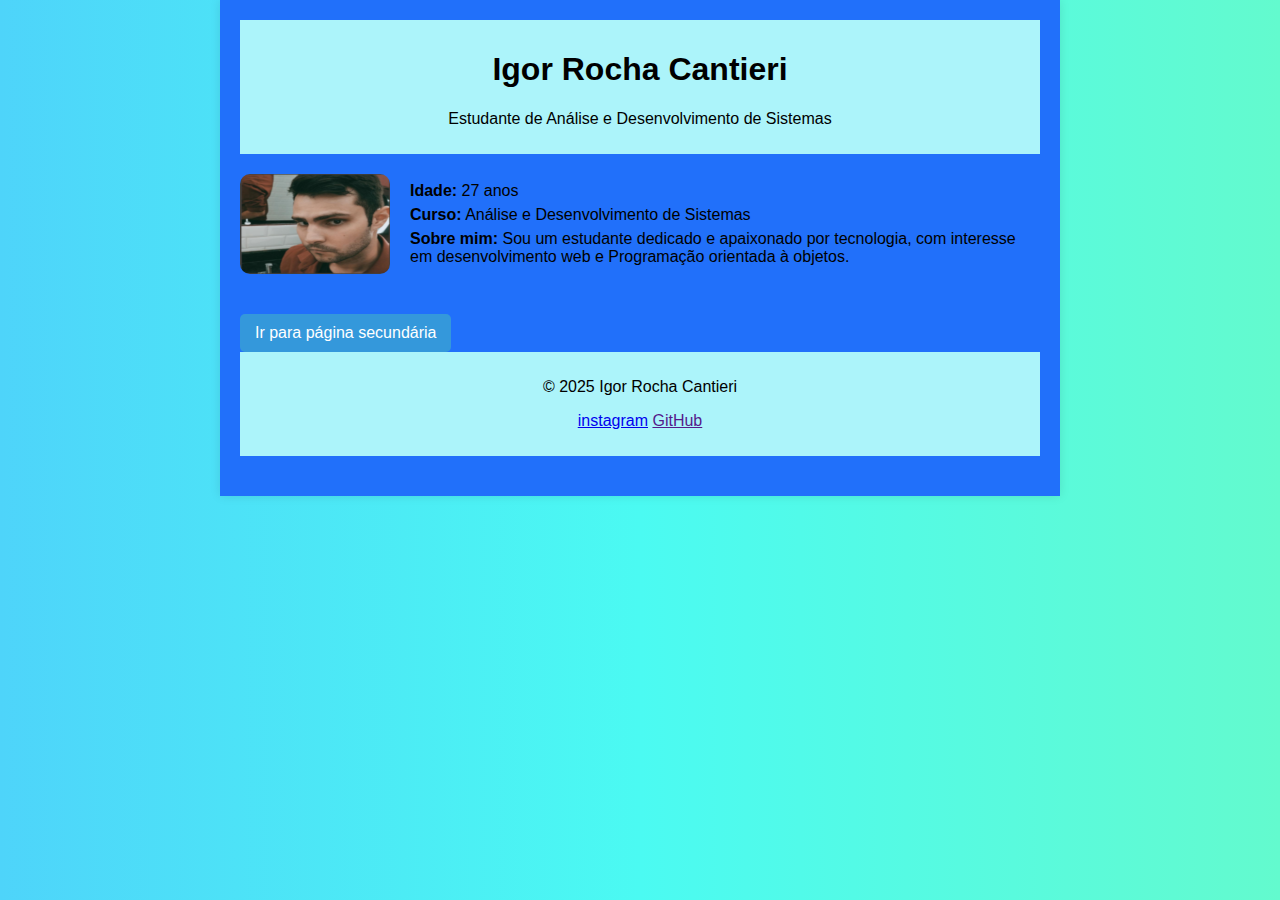
<file: index.html>
<!DOCTYPE html>
<html lang="pt-br">
<head>
  <meta charset="UTF-8">
  <meta name="viewport" content="width=device-width, initial-scale=1.0">
  <title>Página Principal</title>
  <link rel="stylesheet" href="estilo.css">
</head>
<body>
  <main class="container">
    <header>
      <h1>Igor Rocha Cantieri</h1>
      <p>Estudante de Análise e Desenvolvimento de Sistemas</p>
    </header>

    <section class="perfil">
      <img src="curriculo.png" alt="Foto de perfil">
      <div class="info">
        <p><strong>Idade:</strong> 27 anos</p>
        <p><strong>Curso:</strong> Análise e Desenvolvimento de Sistemas</p>
        <p><strong>Sobre mim:</strong> Sou um estudante dedicado e apaixonado por tecnologia, com interesse em desenvolvimento web e Programação orientada à objetos.</p>
      </div>
    </section>

    <section class="link">
      <a href="pagina2.html">Ir para página secundária</a>
    </section>

    <footer>
      <p>&copy; 2025 Igor Rocha Cantieri</p>
      <p>
        <a href="https://www.instagram.com/igorcantieri7">instagram</a>
        <a href="">   GitHub</a>
      </p>
    </footer>
  </main>
</body>
</html>
</file>
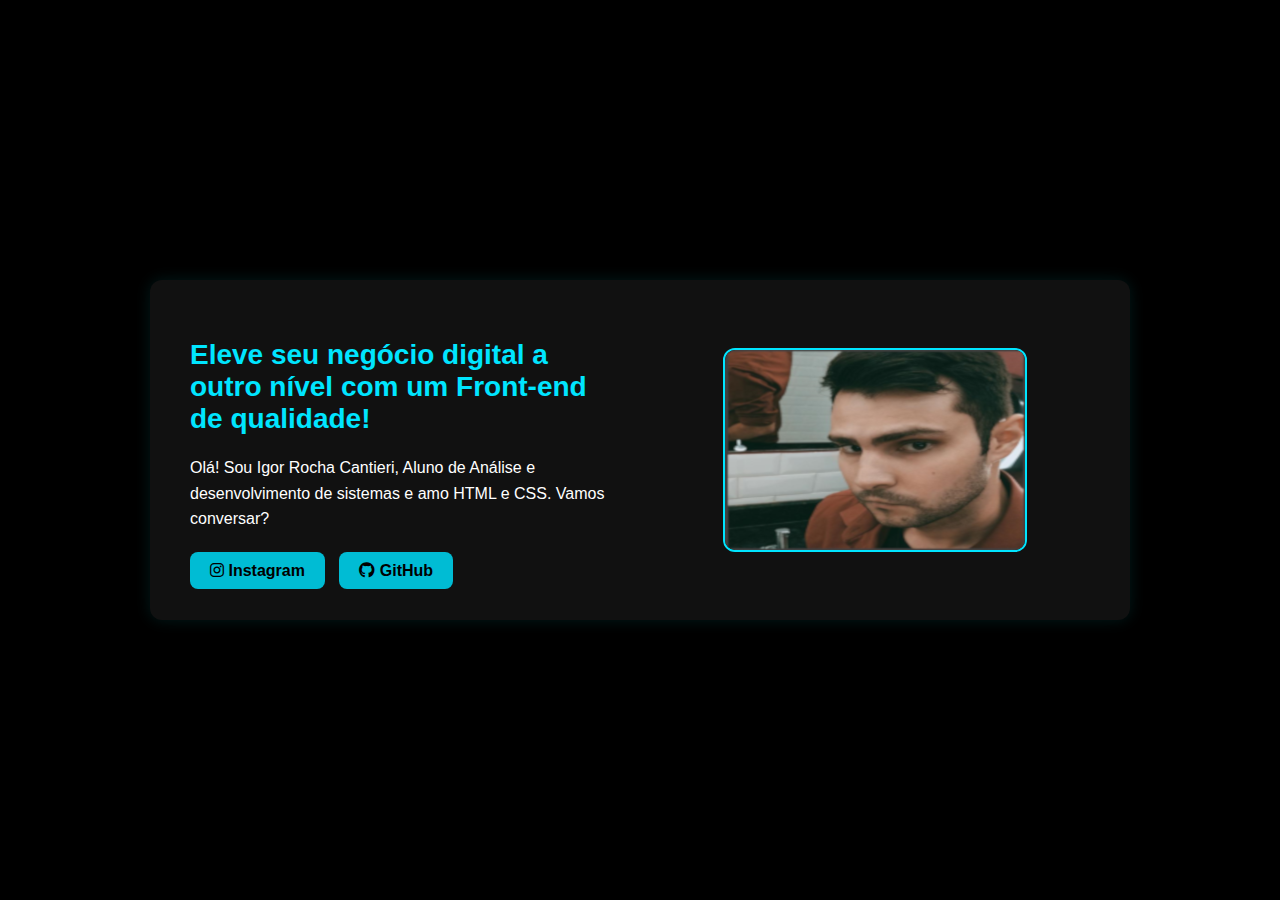
<file: pagina2.html>
<!DOCTYPE html>
<html lang="pt-br">
<head>
  <meta charset="UTF-8">
  <meta name="viewport" content="width=device-width, initial-scale=1.0">
  <title>Página do Aluno</title>
  <link rel="stylesheet" href="https://cdnjs.cloudflare.com/ajax/libs/font-awesome/6.5.0/css/all.min.css">
  <style>
    body {
      margin: 0;
      padding: 0;
      background-color: #000;
      font-family: Arial, sans-serif;
      color: white;
      display: flex;
      justify-content: center;
      align-items: center;
      height: 100vh;
    }

    .container {
      display: flex;
      flex-wrap: wrap;
      background-color: #111;
      border-radius: 12px;
      max-width: 900px;
      padding: 40px;
      box-shadow: 0 0 15px rgba(0, 255, 255, 0.1);
      gap: 40px;
    }

    .texto {
      flex: 1;
    }

    .texto h1 {
      font-size: 28px;
      color: #00e5ff;
    }

    .texto p {
      font-size: 16px;
      margin-top: 20px;
      line-height: 1.6;
    }

    .botoes {
      margin-top: 30px;
    }

    .botoes a {
      background-color: #00bcd4;
      color: black;
      padding: 10px 20px;
      margin-right: 10px;
      border-radius: 8px;
      text-decoration: none;
      font-weight: bold;
    }

    .botoes a:hover {
      background-color: #0097a7;
    }

    .foto {
      flex: 1;
      display: flex;
      justify-content: center;
      align-items: center;
    }

    .foto img {
      max-width: 100%;
      border-radius: 12px;
      border: 2px solid #00e5ff;
    }
  </style>
</head>
<body>
  <div class="container">
    <div class="texto">
      <h1>Eleve seu negócio digital a outro nível com um <strong>Front-end de qualidade!</strong></h1>
      <p>Olá! Sou Igor Rocha Cantieri, Aluno de Análise e desenvolvimento de sistemas e amo HTML e CSS. Vamos conversar?</p>
      <div class="botoes">
        <a href="https://www.instagram.com/igorcantieri7" target="_blank"><i class="fab fa-instagram"></i> Instagram</a>
        <a href="https://github.com/IgorRochaCantieri" target="_blank"><i class="fab fa-github"></i> GitHub</a>
      </div>
    </div>
    <div class="foto">
      <img src="curriculo.png" alt="Foto do aluno1">
    </div>
  </div>
</body>
</html>
</file>
<file: estilo.css>
/* estilo.css */
body {
  font-family: Arial, sans-serif;
  margin: 0;
  padding: 0;
  background-image: linear-gradient(to right, #4ED4FA, #4BFAF2,#63FACE);
}

.container {
  max-width: 800px;
  margin: auto;
  padding: 20px;
  background: #2170FA;
  box-shadow: 0 0 10px rgba(0,0,0,0.1);
}

header, footer {
  text-align: center;
  padding: 10px 0;
  background-color: #ACF4FA;
  margin-bottom: 20px;
}

.perfil {
  display: flex;
  gap: 20px;
  align-items: center;
  margin-bottom: 20px;
}

.perfil img {
  width: 150px;
  border-radius: 10px;
}

.info p {
  margin: 6px 0;
}

.secao {
  margin-bottom: 20px;
}

.link a {
  display: inline-block;
  margin-top: 20px;
  text-decoration: none;
  background-color: #3498db;
  color: white;
  padding: 10px 15px;
  border-radius: 5px;
}

.link a:hover {
  background-color: #2980b9;
}
</file>
